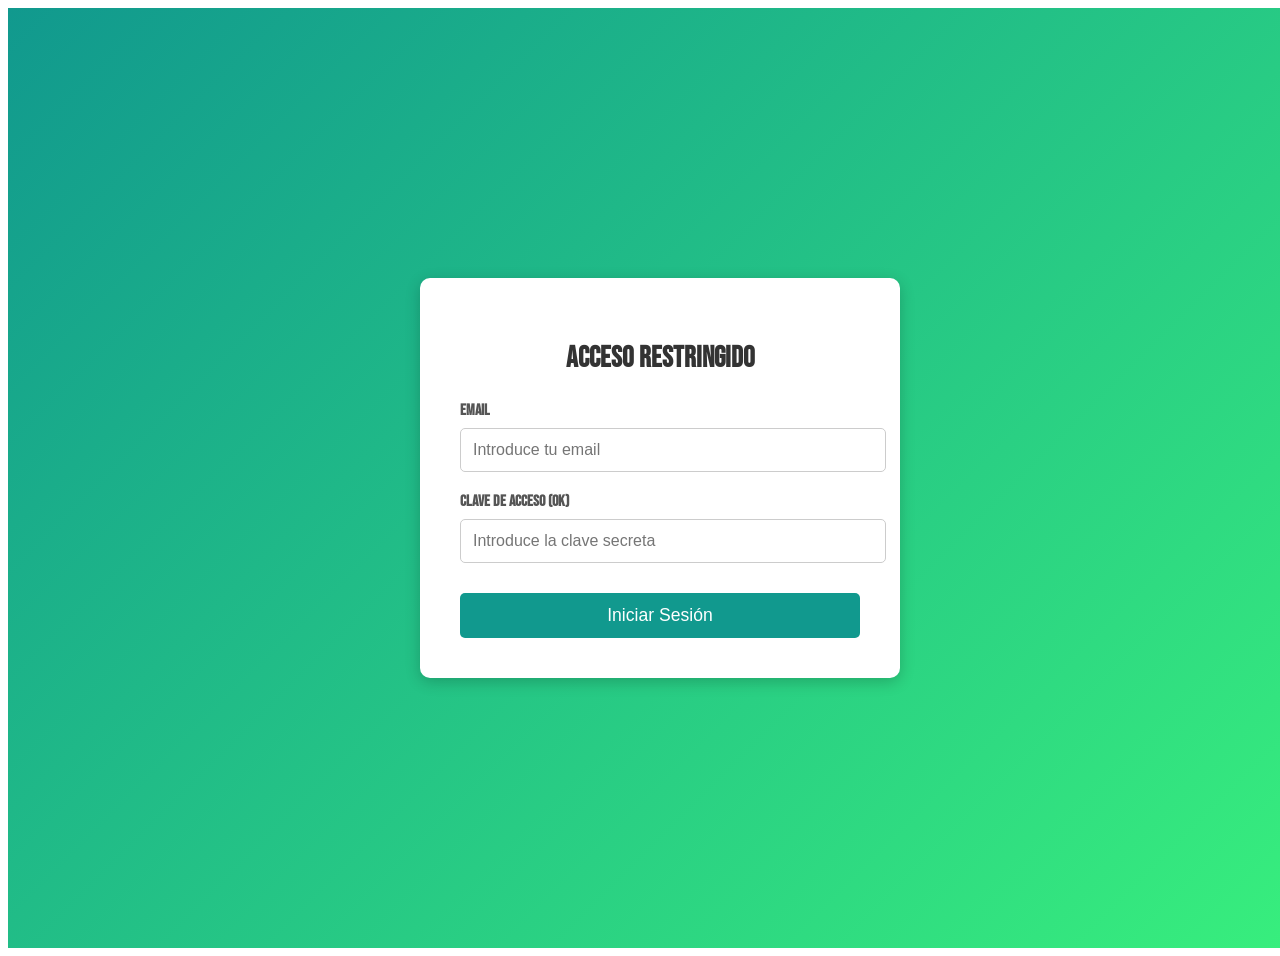
<file: index.html>
<!DOCTYPE html>
<html lang="es">
  <head>
    <meta charset="UTF-8" />
    <meta name="viewport" content="width=device-width, initial-scale=1.0" />
    <title>Login con Clave Estática</title>
    <link rel="stylesheet" href="login.css" />
  </head>
  <body>
    <section class="login-container">
      <div class="login-box">
        <h2>Acceso Restringido</h2>

        <form onsubmit="return validarLogin(event);">
          <div class="input-group">
            <label for="email">Email</label>
            <input
              type="email"
              id="email"
              name="email"
              placeholder="Introduce tu email"
              required
            />
          </div>

          <div class="input-group">
            <label for="password">Clave de Acceso (ok)</label>
            <input
              type="password"
              id="password"
              name="password"
              placeholder="Introduce la clave secreta"
              required
            />
          </div>

          <button type="submit" class="login-button">Iniciar Sesión</button>
        </form>
      </div>
    </section>

    <script src="login.js"></script>
  </body>
</html>
</file>
<file: login.css>
@import url('https://fonts.googleapis.com/css2?family=Bebas+Neue&display=swap');

.login-container {
    font-family: "Bebas Neue", sans-serif;
    font-weight: 400;
    font-style: normal;
    display: flex;
    justify-content: center;
    align-items: center;
    min-height: 100vh;
    width: 100%;
    /* CAMBIO: Gradiente de Verde Agua a Verde Claro */
    background: linear-gradient(135deg, #11998e 0%, #38ef7d 100%);
    padding: 1.25rem;
}

/* La caja del formulario */
.login-box {
    background: white;
    padding: 2.5rem;
    border-radius: 0.625rem;
    box-shadow: 0 0.25rem 0.9375rem rgba(0, 0, 0, 0.2);
    width: 100%;
    max-width: 25rem;
    text-align: center;
}

.login-box h2 {
    margin-bottom: 1.5625rem;
    color: #333;
    font-size: 1.8rem;
}

/* División para agrupar Label e Input */
.input-group {
    margin-bottom: 1.25rem;
    text-align: left;
}

.input-group label {
    display: block;
    margin-bottom: 0.5rem;
    font-weight: bold;
    color: #555;
}

.input-group input {
    width: 100%;
    padding: 0.75rem;
    border: 1px solid #ccc;
    border-radius: 0.3125rem;
    font-size: 1rem;
    transition: border-color 0.3s;
}

.input-group input:focus {
    /* CAMBIO: Color del borde al hacer click (Verde Agua oscuro) */
    border-color: #11998e;
    outline: none;
}

/* Estilo del botón */
.login-button {
    width: 100%;
    padding: 0.75rem;
    border: none;
    border-radius: 0.3125rem;
    /* CAMBIO: Fondo del botón (Verde Agua) */
    background-color: #11998e;
    color: white;
    font-size: 1.1rem;
    cursor: pointer;
    transition: background-color 0.3s ease;
    margin-top: 0.625rem;
}

.login-button:hover {
    /* CAMBIO: Color al pasar el mouse (Un verde un poco más oscuro) */
    background-color: #0e857b;
}

/* -------------------------------------- */
/* MEDIA QUERY: RESPONSIVE MÓVILES */
/* -------------------------------------- */

@media (max-width: 600px) {
    
    .login-container {
        padding: 0;
        background: #fff;
        align-items: flex-start;
        min-height: auto; 
    }

    .login-box {
        padding: 1.5rem;
        margin-top: 2rem;
        width: 100%;
        max-width: 100%;
        box-shadow: none;
        border-radius: 0;
        border: none;
    }

    .login-box h2 {
        font-size: 1.7rem;
        text-align: left;
    }
    
    .input-group input {
        padding: 1rem;
    }
}
</file>
